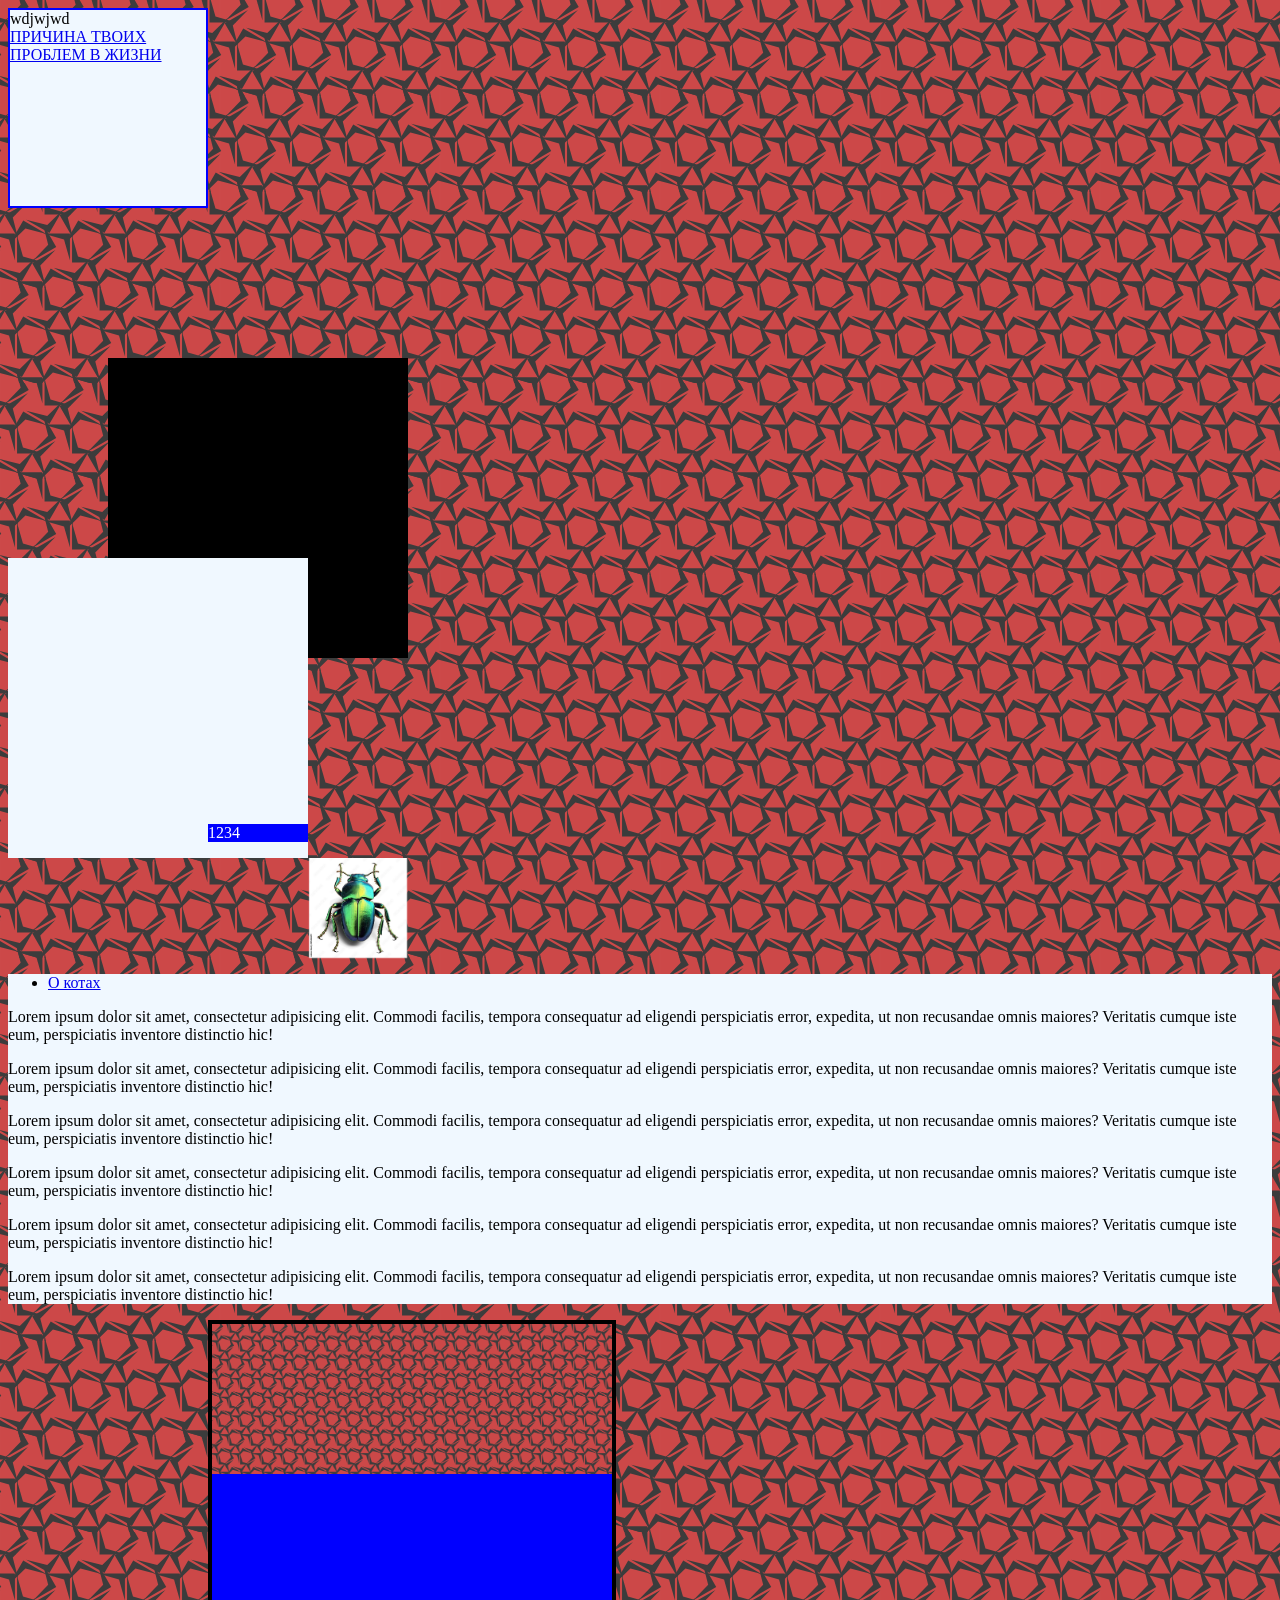
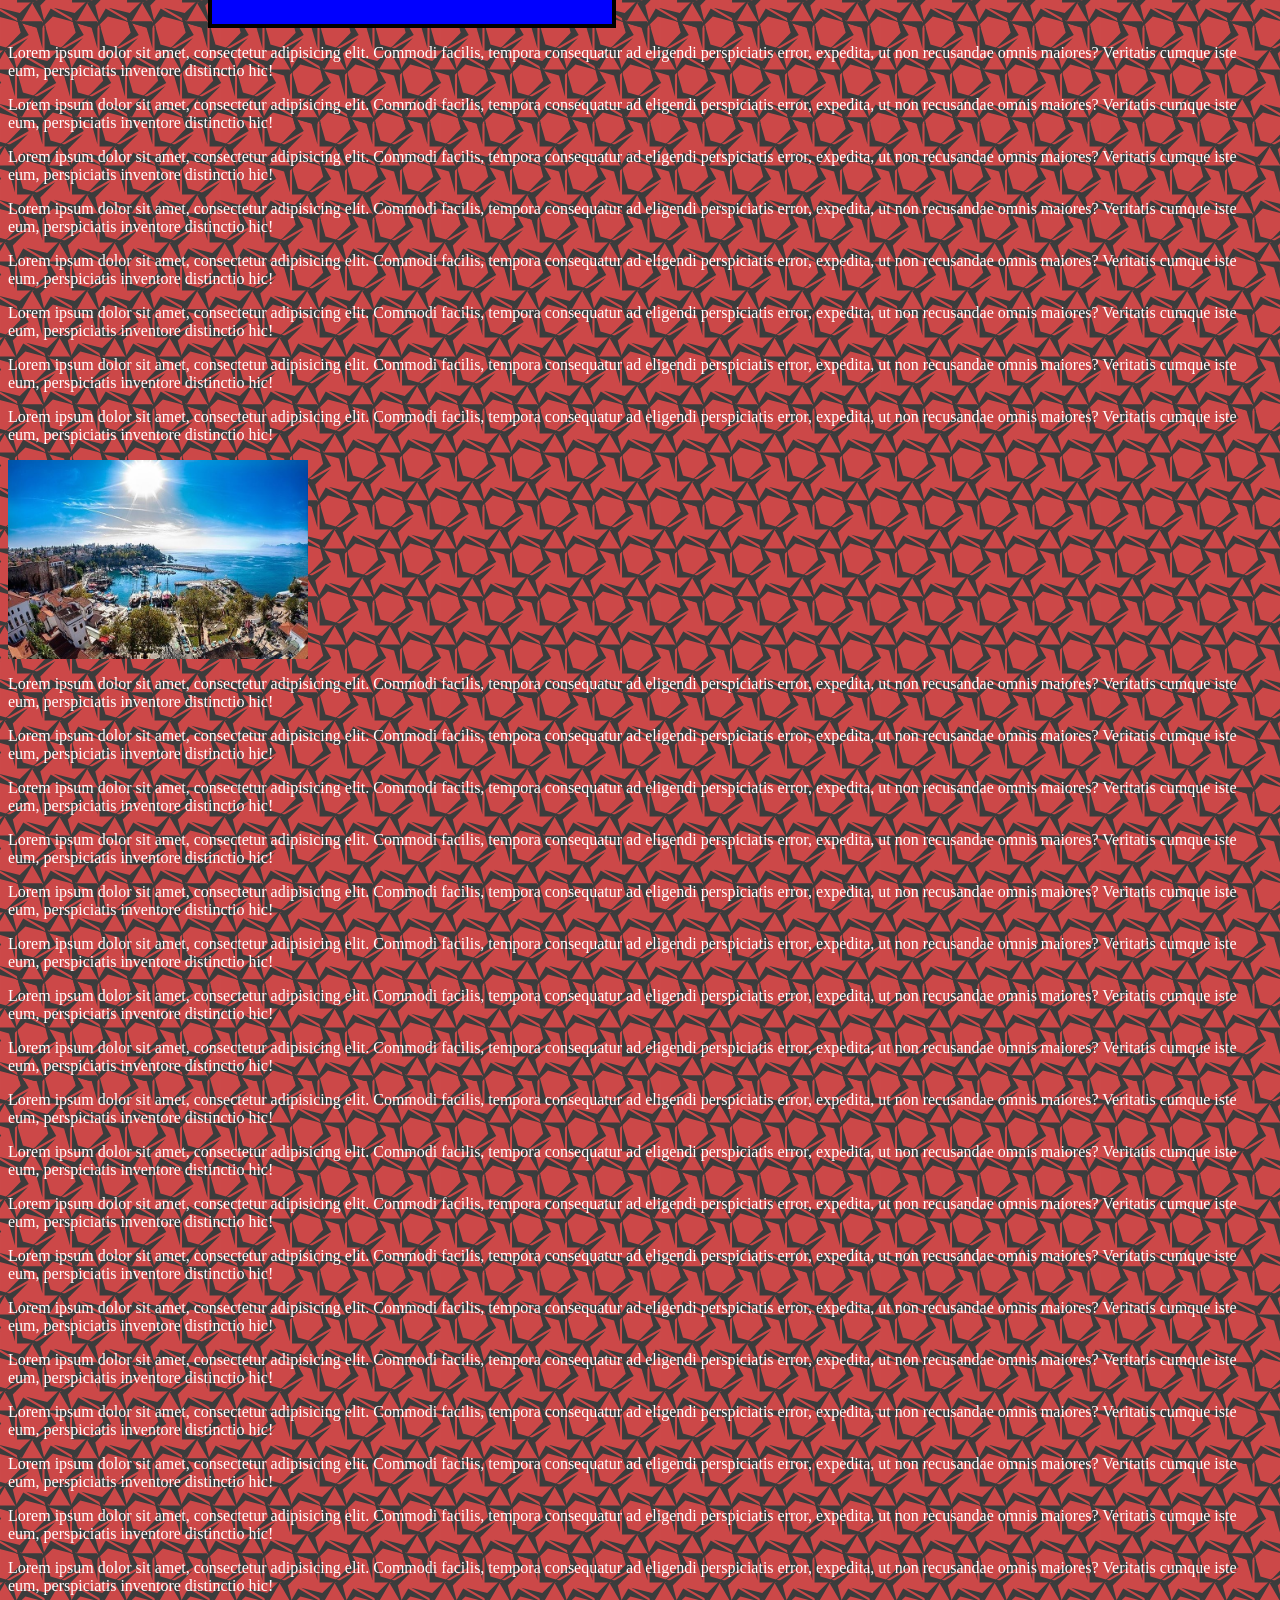
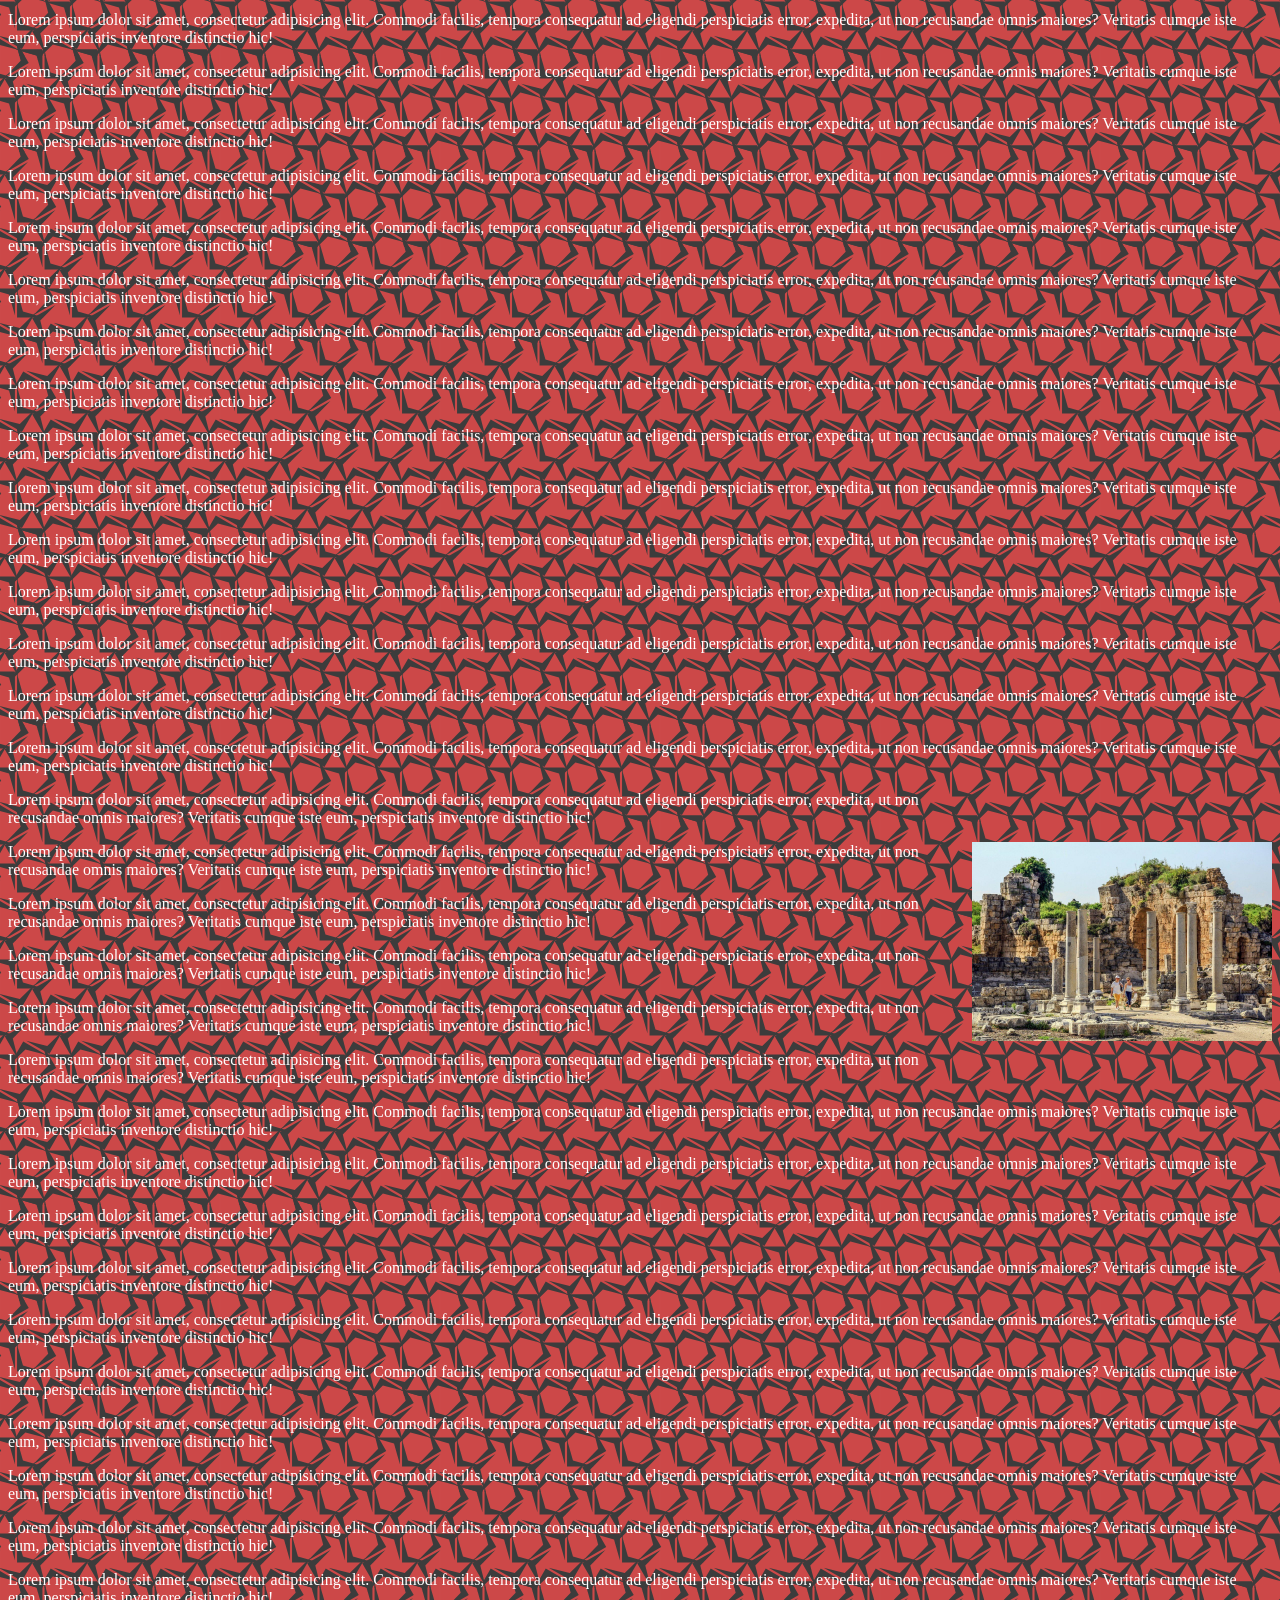
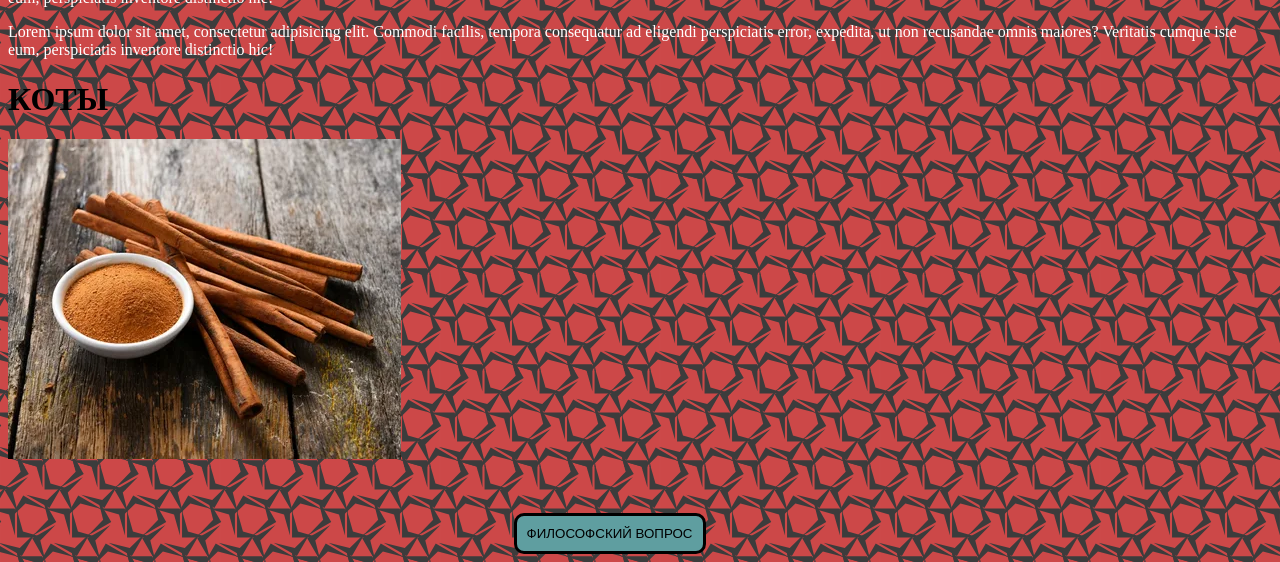
<file: index.html>
<!DOCTYPE html>
<html lang="ru">
    <head>
        <meta charset="utf-8">
        <link rel="stylesheet" href="style.css">
    </head>

    <body>
        <div class="one">
            wdjwjwd<br>
            <a class="link" href="https://otvet.mail.ru/question/270391280" target="_blank" >ПРИЧИНА ТВОИХ ПРОБЛЕМ В ЖИЗНИ</a>
        </div>

        <div class="five"></div>

        <div class="six">
            <p style="background-color: blue; width: 100px; position: absolute; right: 0; bottom: 0;">1234</p>
        </div>

        <div class="sticky">
            <img src="./img/e6d46db305a61696ee3ba71b4cf4462c.jpg">
        </div>


        <div class="two">
            <ul>
                <li><a href="#link1">О котах</a></li>
            </ul>
            <p>Lorem ipsum dolor sit amet, consectetur adipisicing elit. Commodi facilis, tempora consequatur ad eligendi perspiciatis error, expedita, ut non recusandae omnis maiores? Veritatis cumque iste eum, perspiciatis inventore distinctio hic!</p>
            <p>Lorem ipsum dolor sit amet, consectetur adipisicing elit. Commodi facilis, tempora consequatur ad eligendi perspiciatis error, expedita, ut non recusandae omnis maiores? Veritatis cumque iste eum, perspiciatis inventore distinctio hic!</p>
            <p>Lorem ipsum dolor sit amet, consectetur adipisicing elit. Commodi facilis, tempora consequatur ad eligendi perspiciatis error, expedita, ut non recusandae omnis maiores? Veritatis cumque iste eum, perspiciatis inventore distinctio hic!</p>
            <p>Lorem ipsum dolor sit amet, consectetur adipisicing elit. Commodi facilis, tempora consequatur ad eligendi perspiciatis error, expedita, ut non recusandae omnis maiores? Veritatis cumque iste eum, perspiciatis inventore distinctio hic!</p>
            <p>Lorem ipsum dolor sit amet, consectetur adipisicing elit. Commodi facilis, tempora consequatur ad eligendi perspiciatis error, expedita, ut non recusandae omnis maiores? Veritatis cumque iste eum, perspiciatis inventore distinctio hic!</p>
            <p>Lorem ipsum dolor sit amet, consectetur adipisicing elit. Commodi facilis, tempora consequatur ad eligendi perspiciatis error, expedita, ut non recusandae omnis maiores? Veritatis cumque iste eum, perspiciatis inventore distinctio hic!</p>
        </div>

        <div class="div_1"></div>

            <p>Lorem ipsum dolor sit amet, consectetur adipisicing elit. Commodi facilis, tempora consequatur ad eligendi perspiciatis error, expedita, ut non recusandae omnis maiores? Veritatis cumque iste eum, perspiciatis inventore distinctio hic!</p>
            <p>Lorem ipsum dolor sit amet, consectetur adipisicing elit. Commodi facilis, tempora consequatur ad eligendi perspiciatis error, expedita, ut non recusandae omnis maiores? Veritatis cumque iste eum, perspiciatis inventore distinctio hic!</p>
            <p>Lorem ipsum dolor sit amet, consectetur adipisicing elit. Commodi facilis, tempora consequatur ad eligendi perspiciatis error, expedita, ut non recusandae omnis maiores? Veritatis cumque iste eum, perspiciatis inventore distinctio hic!</p>
            <p>Lorem ipsum dolor sit amet, consectetur adipisicing elit. Commodi facilis, tempora consequatur ad eligendi perspiciatis error, expedita, ut non recusandae omnis maiores? Veritatis cumque iste eum, perspiciatis inventore distinctio hic!</p>
            <p>Lorem ipsum dolor sit amet, consectetur adipisicing elit. Commodi facilis, tempora consequatur ad eligendi perspiciatis error, expedita, ut non recusandae omnis maiores? Veritatis cumque iste eum, perspiciatis inventore distinctio hic!</p>
            <p>Lorem ipsum dolor sit amet, consectetur adipisicing elit. Commodi facilis, tempora consequatur ad eligendi perspiciatis error, expedita, ut non recusandae omnis maiores? Veritatis cumque iste eum, perspiciatis inventore distinctio hic!</p>
            <p>Lorem ipsum dolor sit amet, consectetur adipisicing elit. Commodi facilis, tempora consequatur ad eligendi perspiciatis error, expedita, ut non recusandae omnis maiores? Veritatis cumque iste eum, perspiciatis inventore distinctio hic!</p>
            <p>Lorem ipsum dolor sit amet, consectetur adipisicing elit. Commodi facilis, tempora consequatur ad eligendi perspiciatis error, expedita, ut non recusandae omnis maiores? Veritatis cumque iste eum, perspiciatis inventore distinctio hic!</p>

            <picture class="three">
                <source media="(min-width: 789px)" type="image/png" srcset="./img/072effad6528ad1cf2f748d0601a3659.jpg">
                <img class="four" src="./img/i.webp">
            </picture>
            
            <p>Lorem ipsum dolor sit amet, consectetur adipisicing elit. Commodi facilis, tempora consequatur ad eligendi perspiciatis error, expedita, ut non recusandae omnis maiores? Veritatis cumque iste eum, perspiciatis inventore distinctio hic!</p>
            <p>Lorem ipsum dolor sit amet, consectetur adipisicing elit. Commodi facilis, tempora consequatur ad eligendi perspiciatis error, expedita, ut non recusandae omnis maiores? Veritatis cumque iste eum, perspiciatis inventore distinctio hic!</p>
            <p>Lorem ipsum dolor sit amet, consectetur adipisicing elit. Commodi facilis, tempora consequatur ad eligendi perspiciatis error, expedita, ut non recusandae omnis maiores? Veritatis cumque iste eum, perspiciatis inventore distinctio hic!</p>
            <p>Lorem ipsum dolor sit amet, consectetur adipisicing elit. Commodi facilis, tempora consequatur ad eligendi perspiciatis error, expedita, ut non recusandae omnis maiores? Veritatis cumque iste eum, perspiciatis inventore distinctio hic!</p>
            <p>Lorem ipsum dolor sit amet, consectetur adipisicing elit. Commodi facilis, tempora consequatur ad eligendi perspiciatis error, expedita, ut non recusandae omnis maiores? Veritatis cumque iste eum, perspiciatis inventore distinctio hic!</p>
            <p>Lorem ipsum dolor sit amet, consectetur adipisicing elit. Commodi facilis, tempora consequatur ad eligendi perspiciatis error, expedita, ut non recusandae omnis maiores? Veritatis cumque iste eum, perspiciatis inventore distinctio hic!</p>
            <p>Lorem ipsum dolor sit amet, consectetur adipisicing elit. Commodi facilis, tempora consequatur ad eligendi perspiciatis error, expedita, ut non recusandae omnis maiores? Veritatis cumque iste eum, perspiciatis inventore distinctio hic!</p>
            <p>Lorem ipsum dolor sit amet, consectetur adipisicing elit. Commodi facilis, tempora consequatur ad eligendi perspiciatis error, expedita, ut non recusandae omnis maiores? Veritatis cumque iste eum, perspiciatis inventore distinctio hic!</p>
            <p>Lorem ipsum dolor sit amet, consectetur adipisicing elit. Commodi facilis, tempora consequatur ad eligendi perspiciatis error, expedita, ut non recusandae omnis maiores? Veritatis cumque iste eum, perspiciatis inventore distinctio hic!</p>
            <p>Lorem ipsum dolor sit amet, consectetur adipisicing elit. Commodi facilis, tempora consequatur ad eligendi perspiciatis error, expedita, ut non recusandae omnis maiores? Veritatis cumque iste eum, perspiciatis inventore distinctio hic!</p>
            <p>Lorem ipsum dolor sit amet, consectetur adipisicing elit. Commodi facilis, tempora consequatur ad eligendi perspiciatis error, expedita, ut non recusandae omnis maiores? Veritatis cumque iste eum, perspiciatis inventore distinctio hic!</p>
            <p>Lorem ipsum dolor sit amet, consectetur adipisicing elit. Commodi facilis, tempora consequatur ad eligendi perspiciatis error, expedita, ut non recusandae omnis maiores? Veritatis cumque iste eum, perspiciatis inventore distinctio hic!</p>
            <p>Lorem ipsum dolor sit amet, consectetur adipisicing elit. Commodi facilis, tempora consequatur ad eligendi perspiciatis error, expedita, ut non recusandae omnis maiores? Veritatis cumque iste eum, perspiciatis inventore distinctio hic!</p>
            <p>Lorem ipsum dolor sit amet, consectetur adipisicing elit. Commodi facilis, tempora consequatur ad eligendi perspiciatis error, expedita, ut non recusandae omnis maiores? Veritatis cumque iste eum, perspiciatis inventore distinctio hic!</p>
            <p>Lorem ipsum dolor sit amet, consectetur adipisicing elit. Commodi facilis, tempora consequatur ad eligendi perspiciatis error, expedita, ut non recusandae omnis maiores? Veritatis cumque iste eum, perspiciatis inventore distinctio hic!</p>
            <p>Lorem ipsum dolor sit amet, consectetur adipisicing elit. Commodi facilis, tempora consequatur ad eligendi perspiciatis error, expedita, ut non recusandae omnis maiores? Veritatis cumque iste eum, perspiciatis inventore distinctio hic!</p>
            <p>Lorem ipsum dolor sit amet, consectetur adipisicing elit. Commodi facilis, tempora consequatur ad eligendi perspiciatis error, expedita, ut non recusandae omnis maiores? Veritatis cumque iste eum, perspiciatis inventore distinctio hic!</p>
            <p>Lorem ipsum dolor sit amet, consectetur adipisicing elit. Commodi facilis, tempora consequatur ad eligendi perspiciatis error, expedita, ut non recusandae omnis maiores? Veritatis cumque iste eum, perspiciatis inventore distinctio hic!</p>
            <p>Lorem ipsum dolor sit amet, consectetur adipisicing elit. Commodi facilis, tempora consequatur ad eligendi perspiciatis error, expedita, ut non recusandae omnis maiores? Veritatis cumque iste eum, perspiciatis inventore distinctio hic!</p>
            <p>Lorem ipsum dolor sit amet, consectetur adipisicing elit. Commodi facilis, tempora consequatur ad eligendi perspiciatis error, expedita, ut non recusandae omnis maiores? Veritatis cumque iste eum, perspiciatis inventore distinctio hic!</p>
            <p>Lorem ipsum dolor sit amet, consectetur adipisicing elit. Commodi facilis, tempora consequatur ad eligendi perspiciatis error, expedita, ut non recusandae omnis maiores? Veritatis cumque iste eum, perspiciatis inventore distinctio hic!</p>
            <p>Lorem ipsum dolor sit amet, consectetur adipisicing elit. Commodi facilis, tempora consequatur ad eligendi perspiciatis error, expedita, ut non recusandae omnis maiores? Veritatis cumque iste eum, perspiciatis inventore distinctio hic!</p>
            <p>Lorem ipsum dolor sit amet, consectetur adipisicing elit. Commodi facilis, tempora consequatur ad eligendi perspiciatis error, expedita, ut non recusandae omnis maiores? Veritatis cumque iste eum, perspiciatis inventore distinctio hic!</p>
            <p>Lorem ipsum dolor sit amet, consectetur adipisicing elit. Commodi facilis, tempora consequatur ad eligendi perspiciatis error, expedita, ut non recusandae omnis maiores? Veritatis cumque iste eum, perspiciatis inventore distinctio hic!</p>
            <p>Lorem ipsum dolor sit amet, consectetur adipisicing elit. Commodi facilis, tempora consequatur ad eligendi perspiciatis error, expedita, ut non recusandae omnis maiores? Veritatis cumque iste eum, perspiciatis inventore distinctio hic!</p>
            <p>Lorem ipsum dolor sit amet, consectetur adipisicing elit. Commodi facilis, tempora consequatur ad eligendi perspiciatis error, expedita, ut non recusandae omnis maiores? Veritatis cumque iste eum, perspiciatis inventore distinctio hic!</p>
            <p>Lorem ipsum dolor sit amet, consectetur adipisicing elit. Commodi facilis, tempora consequatur ad eligendi perspiciatis error, expedita, ut non recusandae omnis maiores? Veritatis cumque iste eum, perspiciatis inventore distinctio hic!</p>
            <p>Lorem ipsum dolor sit amet, consectetur adipisicing elit. Commodi facilis, tempora consequatur ad eligendi perspiciatis error, expedita, ut non recusandae omnis maiores? Veritatis cumque iste eum, perspiciatis inventore distinctio hic!</p>
            <p>Lorem ipsum dolor sit amet, consectetur adipisicing elit. Commodi facilis, tempora consequatur ad eligendi perspiciatis error, expedita, ut non recusandae omnis maiores? Veritatis cumque iste eum, perspiciatis inventore distinctio hic!</p>
            <p>Lorem ipsum dolor sit amet, consectetur adipisicing elit. Commodi facilis, tempora consequatur ad eligendi perspiciatis error, expedita, ut non recusandae omnis maiores? Veritatis cumque iste eum, perspiciatis inventore distinctio hic!</p>
            <p>Lorem ipsum dolor sit amet, consectetur adipisicing elit. Commodi facilis, tempora consequatur ad eligendi perspiciatis error, expedita, ut non recusandae omnis maiores? Veritatis cumque iste eum, perspiciatis inventore distinctio hic!</p>
            <p>Lorem ipsum dolor sit amet, consectetur adipisicing elit. Commodi facilis, tempora consequatur ad eligendi perspiciatis error, expedita, ut non recusandae omnis maiores? Veritatis cumque iste eum, perspiciatis inventore distinctio hic!</p>
            <p>Lorem ipsum dolor sit amet, consectetur adipisicing elit. Commodi facilis, tempora consequatur ad eligendi perspiciatis error, expedita, ut non recusandae omnis maiores? Veritatis cumque iste eum, perspiciatis inventore distinctio hic!</p>
            <picture class="img">
                <source media="(min-width: 780px)" type="image/png" srcset="./img/76d8dcd7cc10d5cfebeb455671203847.jpg">
                <img src="./img/072effad6528ad1cf2f748d0601a3659.jpg">
            </picture>
            <p>Lorem ipsum dolor sit amet, consectetur adipisicing elit. Commodi facilis, tempora consequatur ad eligendi perspiciatis error, expedita, ut non recusandae omnis maiores? Veritatis cumque iste eum, perspiciatis inventore distinctio hic!</p>
            <p>Lorem ipsum dolor sit amet, consectetur adipisicing elit. Commodi facilis, tempora consequatur ad eligendi perspiciatis error, expedita, ut non recusandae omnis maiores? Veritatis cumque iste eum, perspiciatis inventore distinctio hic!</p>
            <p>Lorem ipsum dolor sit amet, consectetur adipisicing elit. Commodi facilis, tempora consequatur ad eligendi perspiciatis error, expedita, ut non recusandae omnis maiores? Veritatis cumque iste eum, perspiciatis inventore distinctio hic!</p>
            <p>Lorem ipsum dolor sit amet, consectetur adipisicing elit. Commodi facilis, tempora consequatur ad eligendi perspiciatis error, expedita, ut non recusandae omnis maiores? Veritatis cumque iste eum, perspiciatis inventore distinctio hic!</p>
            <p>Lorem ipsum dolor sit amet, consectetur adipisicing elit. Commodi facilis, tempora consequatur ad eligendi perspiciatis error, expedita, ut non recusandae omnis maiores? Veritatis cumque iste eum, perspiciatis inventore distinctio hic!</p>
            <p>Lorem ipsum dolor sit amet, consectetur adipisicing elit. Commodi facilis, tempora consequatur ad eligendi perspiciatis error, expedita, ut non recusandae omnis maiores? Veritatis cumque iste eum, perspiciatis inventore distinctio hic!</p>
            <p>Lorem ipsum dolor sit amet, consectetur adipisicing elit. Commodi facilis, tempora consequatur ad eligendi perspiciatis error, expedita, ut non recusandae omnis maiores? Veritatis cumque iste eum, perspiciatis inventore distinctio hic!</p>
            <p>Lorem ipsum dolor sit amet, consectetur adipisicing elit. Commodi facilis, tempora consequatur ad eligendi perspiciatis error, expedita, ut non recusandae omnis maiores? Veritatis cumque iste eum, perspiciatis inventore distinctio hic!</p>
            <p>Lorem ipsum dolor sit amet, consectetur adipisicing elit. Commodi facilis, tempora consequatur ad eligendi perspiciatis error, expedita, ut non recusandae omnis maiores? Veritatis cumque iste eum, perspiciatis inventore distinctio hic!</p>
            <p>Lorem ipsum dolor sit amet, consectetur adipisicing elit. Commodi facilis, tempora consequatur ad eligendi perspiciatis error, expedita, ut non recusandae omnis maiores? Veritatis cumque iste eum, perspiciatis inventore distinctio hic!</p>
            <p>Lorem ipsum dolor sit amet, consectetur adipisicing elit. Commodi facilis, tempora consequatur ad eligendi perspiciatis error, expedita, ut non recusandae omnis maiores? Veritatis cumque iste eum, perspiciatis inventore distinctio hic!</p>
            <p>Lorem ipsum dolor sit amet, consectetur adipisicing elit. Commodi facilis, tempora consequatur ad eligendi perspiciatis error, expedita, ut non recusandae omnis maiores? Veritatis cumque iste eum, perspiciatis inventore distinctio hic!</p>
            <p>Lorem ipsum dolor sit amet, consectetur adipisicing elit. Commodi facilis, tempora consequatur ad eligendi perspiciatis error, expedita, ut non recusandae omnis maiores? Veritatis cumque iste eum, perspiciatis inventore distinctio hic!</p>
            <p>Lorem ipsum dolor sit amet, consectetur adipisicing elit. Commodi facilis, tempora consequatur ad eligendi perspiciatis error, expedita, ut non recusandae omnis maiores? Veritatis cumque iste eum, perspiciatis inventore distinctio hic!</p>
            <p>Lorem ipsum dolor sit amet, consectetur adipisicing elit. Commodi facilis, tempora consequatur ad eligendi perspiciatis error, expedita, ut non recusandae omnis maiores? Veritatis cumque iste eum, perspiciatis inventore distinctio hic!</p>
            <p>Lorem ipsum dolor sit amet, consectetur adipisicing elit. Commodi facilis, tempora consequatur ad eligendi perspiciatis error, expedita, ut non recusandae omnis maiores? Veritatis cumque iste eum, perspiciatis inventore distinctio hic!</p>
            <p>Lorem ipsum dolor sit amet, consectetur adipisicing elit. Commodi facilis, tempora consequatur ad eligendi perspiciatis error, expedita, ut non recusandae omnis maiores? Veritatis cumque iste eum, perspiciatis inventore distinctio hic!</p>
            <h1 id="link1">КОТЫ</h1>
            <picture>
                <source media="(min-width: 780px)" type="image/webp" srcset="./img/i(2).webp">
                <source media="(max-width: 780px)" type="image/png" srcset="./img/e6d46db305a61696ee3ba71b4cf4462c.jpg" title="ТЫ ВИДИШЬ ЖУКА? ЭТО ЗНАЧИТ, ЧТО БРАУЗЕР ПОДДЕРЖИВАЕТ КАРТИНКУ ФОРМАТА JPG И ТЫ ОТКРЫЛ ЭТОТ САЙТ С ТЕЛЕФОНА. ТЕБЕ ЭТО НИ О ЧЕМ НЕ ГОВОРИТ, НО МНЕ ПРИШЛОСЬ ПОКОПАТЬСЯ В ИНТЕРНЕТЕ РАДИ ЭТОЙ ИНФЫ. КСТА КОД С КАРТИНКАМИ У МЕНЯ ЗАНЯЛ 5 СТРОК. И НЕ УДИВЛЯЙСЯ ТЕКСТУ НА ЛАТИНСКОМ ЯЗЫКЕ. Я САМА В АФИГЕ ОТ ТОГО, ЧТО МОЖНО В КОДЕ НАПИСАТЬ LOREM И ВЫЙДЕТ ПРЕДЛОЖЕНИЕ НА ЛАТИНСКОМ.">
                <img src="./img/e6d46db305a61696ee3ba71b4cf4462c.jpg" alt="" title="ТЫ ВИДИШЬ КОРИЦУ? ЭТО ЗНАЧИТ, ЧТО БРАУЗЕР ПОДДЕРЖИВАЕТ КАРТИНКУ ФОРМАТА WEBP И ТЫ ОТКРЫЛ ЭТОТ САЙТ С КОМПА. ТЕБЕ ЭТО НИ О ЧЕМ НЕ ГОВОРИТ, НО МНЕ ПРИШЛОСЬ ПОКОПАТЬСЯ В ИНТЕРНЕТЕ РАДИ ЭТОЙ ИНФЫ. КСТА КОД С КАРТИНКАМИ У МЕНЯ ЗАНЯЛ 5 СТРОК. И НЕ УДИВЛЯЙСЯ ТЕКСТУ НА ЛАТИНСКОМ ЯЗЫКЕ. Я САМА В АФИГЕ ОТ ТОГО, ЧТО МОЖНО В КОДЕ НАПИСАТЬ LOREM И ВЫЙДЕТ ПРЕДЛОЖЕНИЕ НА ЛАТИНСКОМ.">
            </picture>
        </div>

        <a href="https://otvet.mail.ru/question/270422244" target="_blank" style="text-decoration: none;" title="НАЖМИ ЧТОБЫ УВИДЕТЬ ФИЛОСФСКИЙ ВОПРОС">
            <button class='button'>ФИЛОСОФСКИЙ ВОПРОС</button>
        </a>

    





    </body>




</html>
</file>
<file: style.css>
body {
    background-image: url("./img/pattern-rift-rings.png");
}

.one {
    background-color: aliceblue;
    border: 2px solid blue;
    height: 200px;
    width: 200px;
    box-sizing: border-box;
    margin-bottom: 50px;

}

.sticky {
    width: 100px;
    height: 100px;
    object-fit: contain;
    position: sticky;
    top: 20px;
    margin-left: 300px;
}

.sticky img {
    width: 100%;
    height: 100%;
    object-fit: contain;
}


.div_1 {
    width: 400px;
    height: 300px;
    border: 4px solid black;
    margin-left: 200px;
    background-image: url("./img/pattern-rift-rings.png");
    background-color: blue;
    background-repeat: repeat-x;
    background-size: auto 150px;
}

.two {
    background-color: aliceblue;
}

.two p {
    color: black;
}

.three {
    display: block;
    box-sizing: border-box;
    width: 300px;
}

.four {
    display: block;
    object-fit: contain;
    width: 100%;
    height: 100%;

}

.five {
    background-color: black;
    width: 300px;
    height: 300px;
    position: relative;
    left: 100px;
    bottom: -100px;
}

.six {
    background-color: aliceblue;
    width: 300px;
    height: 300px;
    position: relative;
}

.link:visited {
    color:brown
}

.link:hover {
    color: green;
}


.img {
    float: right;
    width: 300px;
    height: 300px;

}

.img img {
    display: block;
    width: 100%;
    height: 100%;
    object-fit: contain;
}

p {
    color: white;
}


.button {
    display: block;
    margin-top: 50px;
    margin-left: 40%;
    padding: 10px;
    color: black;
    background-color: cadetblue;
    border: 3px solid black;
    border-radius: 10px;
}

.button:hover {
    background-color: aliceblue;
}
</file>
